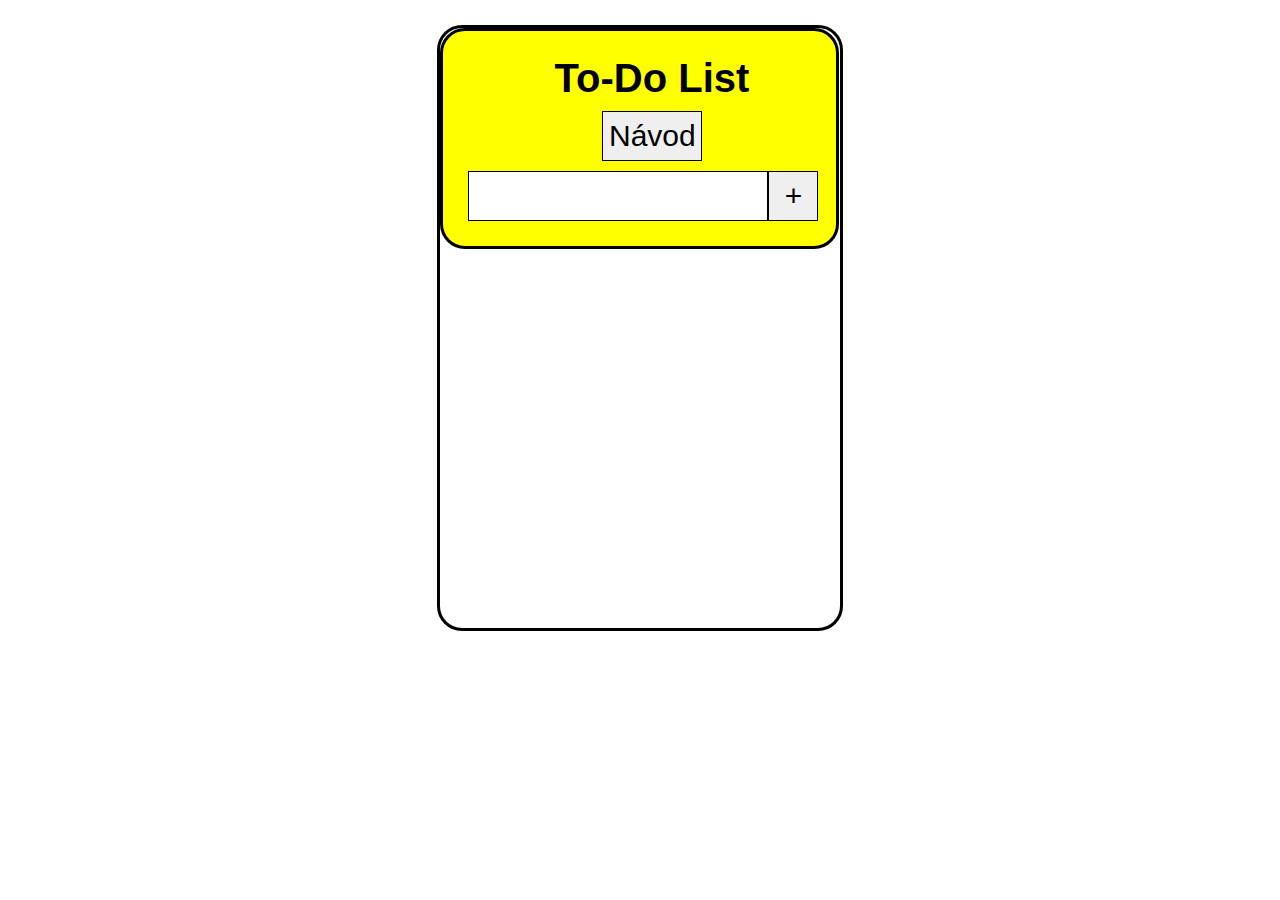
<file: index.html>
<!DOCTYPE html>
<html lang="en">
<head>
    <meta charset="UTF-8">
    <meta name="viewport" content="width=device-width, initial-scale=1.0">
    <link rel="stylesheet" href="style.css">

    <title>To-Do List</title>

</head>
<body>
    <div class = "main">
        <div class = "hlava">
            <div class = "nadpis">To-Do List</div>
        
                <div class="navodStred">
                    <button id="navod" onclick="navod()">Návod</button>
                </div>
                <div class="namesti">
                    <input id="vloz" type="text"><button id="tlacitko">+</button>
                </div>
            </div>
        <div class="ukoly" id="ukoly">
        </div> 
    </div>
    
<script src="main.js"></script>

</body>
</html>
</file>
<file: style.css>
body {
  margin: 0;
}
.main {
  margin: auto;
  font-family: Arial, Helvetica, sans-serif;

  height: 600px;
  width: 400px;

  margin-top: 25px;
  border: 3px solid black;
  border-radius: 25px;
}
.nadpis {
  text-align: center;
  font-size: 40px;
  font-weight: bold;

  padding-bottom: 10px;
}
.namesti {
  width: 100%;
}
.ukoly {
  margin-top: 25px;
  text-align: center;
}
.paragraph-styl {
  cursor: pointer;
  font-size: 20px;
  margin: 5px;
  padding: 5px;
  border: 1px solid black;
}
.navodStred {
  text-align: center;
  padding-bottom: 10px;
}
.hlava {
  background-color: yellow;
  padding-left: 25px;
  padding-top: 25px;
  padding-bottom: 25px;
  border: 3px solid black;
  border-radius: 25px;
  margin-right: 1px;
}
h1 {
  text-align: center;
}
ahoj {
  display: block;
  text-align: center;
  font-size: 30px;
}
#vloz {
  width: 80%;
  height: 46px;
  border-width: 0;
  border: 1px solid black;
  outline: none;
  font-size: 25px;
  vertical-align: middle;
}
#tlacitko {
  height: 50px;
  width: 50px;
  border: 1px solid black;
  vertical-align: middle;
  font-size: 30px;
}
#navod {
  height: 50px;
  width: 100px;
  border: 1px solid black;
  font-size: 30px;
}

.cudl-styl {
  display: block;
  text-align: center;

  margin: auto;
  margin-bottom: 15px;

  padding: 10px;
  font-size: 15px;
}
</file>
